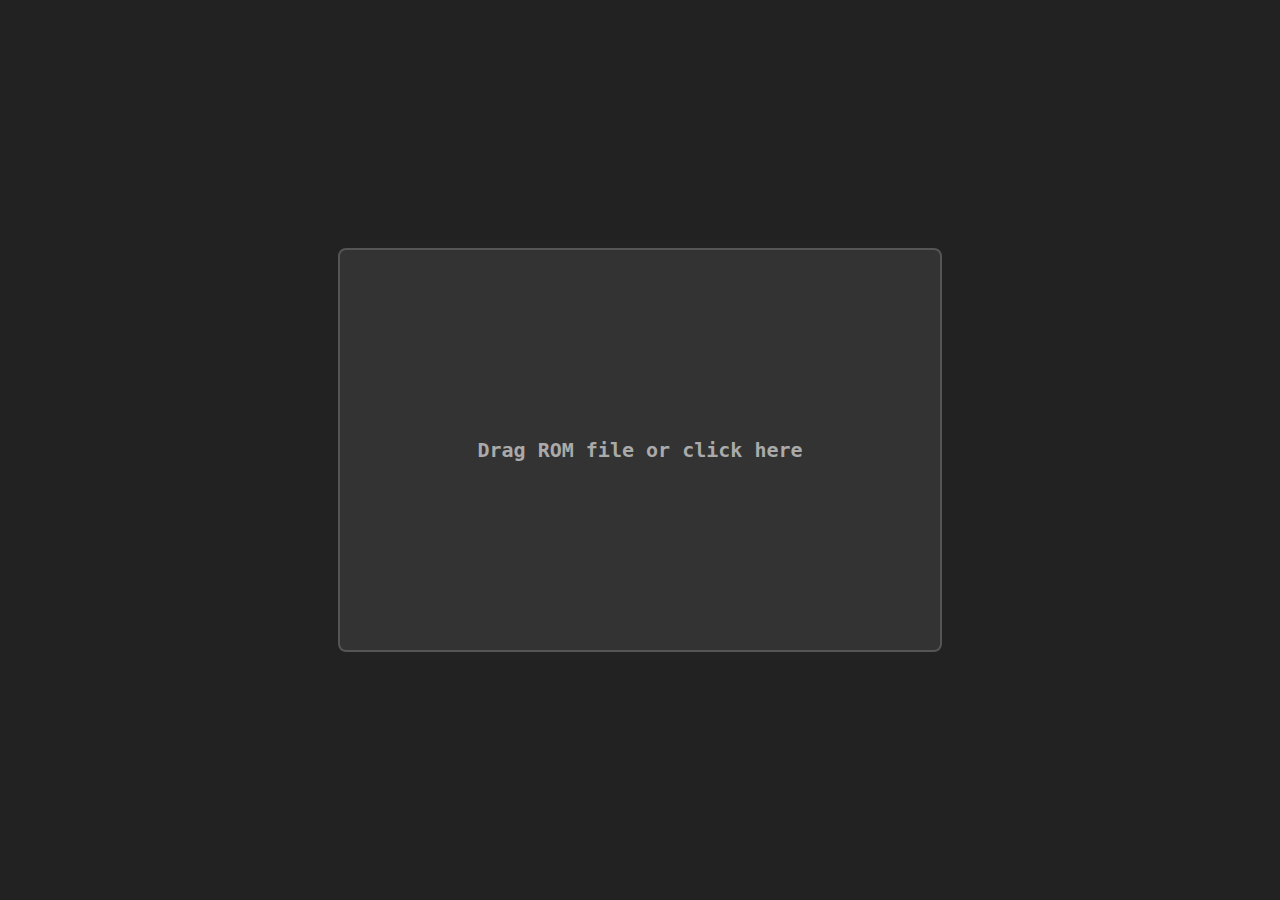
<file: index.html>
<!DOCTYPE html>
<html>
    <head>
        <title>EmulatorJS</title>

        <link rel = icon href = docs/favicon.ico sizes = "16x16 32x32 48x48 64x64" type = image/vnd.microsoft.icon>
        <meta name = viewport content = "width = device-width, initial-scale = 1">

        <style>
            body, html {
                height: 100%;
            }

            body {
                font-family: monospace;
                font-weight: bold;
                font-size: 20px;
                margin: 0;
                overflow: hidden;
                background-color: #222
            }

            body, #box {
                display: flex;
                align-items: center;
                justify-content: center;
            }

            #box {
                color: #aaa;
                height: 20em;
                width: 30em;
                max-width: 80%;
                max-height: 80%;
                background-color: #333;
                border-radius: 0.4em;
                border: 2px solid #555;
                position: relative;
                flex-direction: column;
                transition-duration: 0.2s;
                overflow: hidden
            }

            #box:hover, #box[drag] {
                border-color: #38f;
                color: #ddd
            }

            #input {
                cursor: pointer;
                position: absolute;
                left: 0;
                top: 0;
                width: 100%;
                height: 100%;
                opacity: 0
            }

            #display {
                width: 100%;
                height: 100%
            }

            select, button {
                padding: 0.6em 0.4em;
                margin: 0.5em;
                width: 15em;
                max-width: 100%;
                font-family: monospace;
                font-weight: bold;
                font-size: 16px;
                background-color: #444;
                color: #aaa;
                border-radius: 0.4em;
                border: 1px solid #555;
                cursor: pointer;
                transition-duration: 0.2s
            }

            select:hover, button:hover {
                background-color: #666;
                color: #ddd
            }
        </style>
    </head>

    <body>
        <div id = box>
            <input type = file id = input>
            Drag ROM file or click here
        </div>

        <script>
            input.onchange = async () => {
                const url = URL.createObjectURL(new Blob([input.files[0]]))
                const parts = input.files[0].name.split(".")

                const core = await (async (ext) => {
                    if (["fds", "nes", "unif", "unf"].includes(ext))
                        return "nes"

                    if (["smc", "fig", "sfc", "gd3", "gd7", "dx2", "bsx", "swc"].includes(ext))
                        return "snes"

                    if (["z64", "n64"].includes(ext))
                        return "n64"

                    if (["nds", "gba", "gb", "z64", "n64"].includes(ext))
                        return ext

                    return await new Promise(resolve => {
                        const cores = {
                            "Nintendo 64": "n64",
                            "Nintendo Game Boy": "gb",
                            "Nintendo Game Boy Advance": "gba",
                            "Nintendo DS": "nds",
                            "Nintendo Entertainment System": "nes",
                            "Super Nintendo Entertainment System": "snes",
                            "PlayStation": "psx",
                            "Virtual Boy": "vb",
                            "Sega Mega Drive": "segaMD",
                            "Sega Master System": "segaMS",
                            "Sega CD": "segaCD",
                            "Atari Lynx": "lynx",
                            "Sega 32X": "sega32x",
                            "Atari Jaguar": "jaguar",
                            "Sega Game Gear": "segaGG",
                            "Sega Saturn": "segaSaturn",
                            "Atari 7800": "atari7800",
                            "Atari 2600": "atari2600"
                        }

                        const button = document.createElement("button")
                        const select = document.createElement("select")

                        for (const type in cores) {
                            const option = document.createElement("option")

                            option.value = cores[type]
                            option.textContent = type
                            select.appendChild(option)
                        }

                        button.onclick = () => resolve(select[select.selectedIndex].value)
                        button.textContent = "Load game"
                        box.innerHTML = ""

                        box.appendChild(select)
                        box.appendChild(button)
                    })
                })(parts.pop())

                const div = document.createElement("div")
                const sub = document.createElement("div")
                const script = document.createElement("script")

                sub.id = "game"
                div.id = "display"

                box.remove()
                div.appendChild(sub)
                document.body.appendChild(div)

                window.EJS_player = "#game";
                window.EJS_gameName = parts.shift();
                window.EJS_biosUrl = "";
                window.EJS_gameUrl = url;
                window.EJS_core = core;
                window.EJS_pathtodata = "data/"
                window.EJS_startOnLoaded = true;
                window.EJS_gameID = 1;
	            window.EJS_netplayUrl = "https://netplay.servegame.com/";
	            window.EJS_TURN_URLS= "https://netplay.servegame.com/";
		//window.EJS_oldCores = true;
                script.src = "data/loader.js"
                document.body.appendChild(script);
            }

            box.ondragover = () => box.setAttribute("drag", true);
            box.ondragleave = () => box.removeAttribute("drag");
        </script>
    </body>
</html>
</file>
